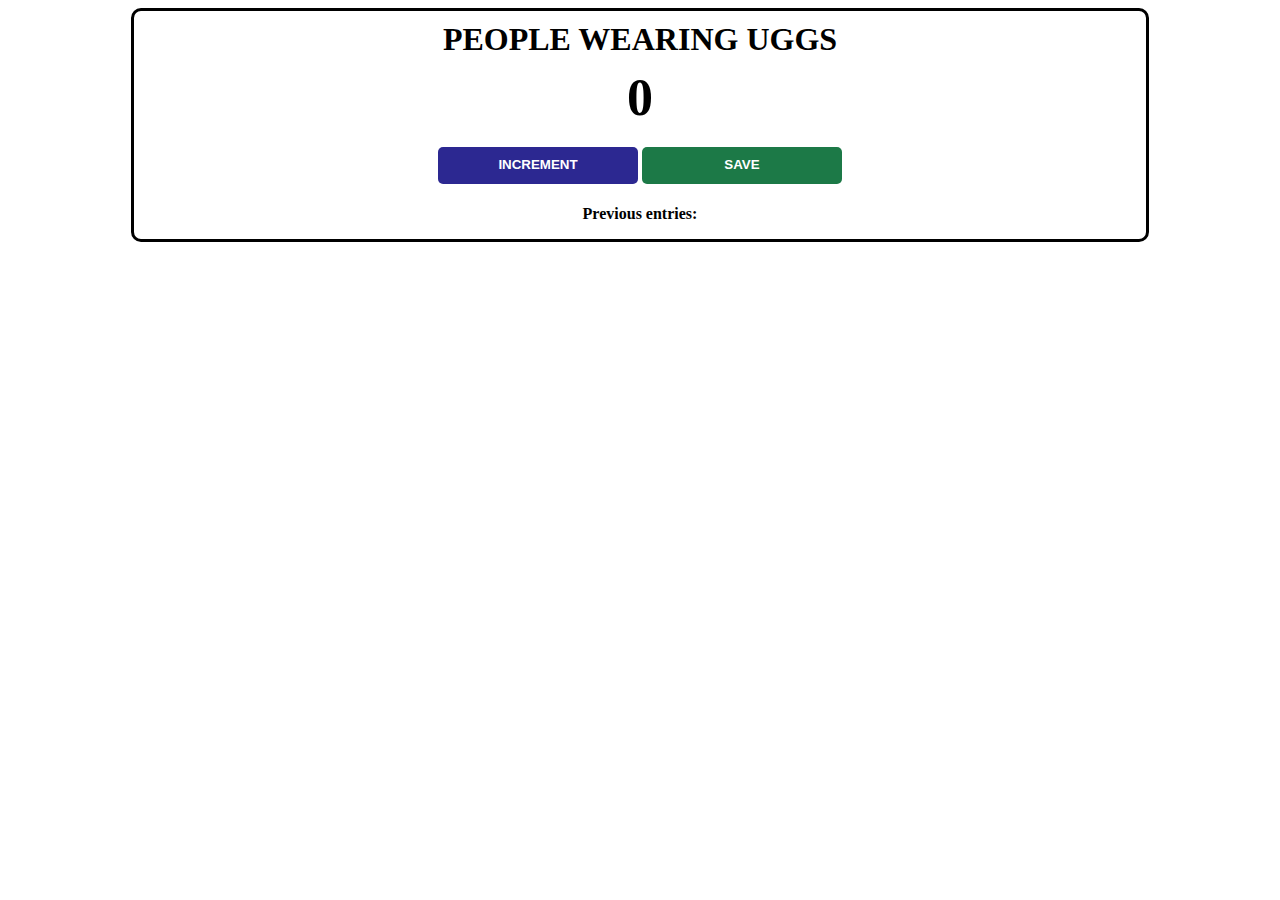
<file: index.html>
<!DOCTYPE html>
<html lang="en">
<head>
    <meta charset="UTF-8">
    <meta http-equiv="X-UA-Compatible" content="IE=edge">
    <meta name="viewport" content="width=device-width, initial-scale=1.0">
    <title>Counter</title>
<link rel="stylesheet" href="/css/site.css">



</head>
<body>
<div class = "container">
    <h1>PEOPLE WEARING UGGS</h1>
    <h2 id="count-el">0</h2>
    <button id="increment-btn" onclick="increment()">INCREMENT</button>
    <button id="save-btn" onclick="save()">SAVE</button>
    <p id="save-el">Previous entries: </p>
</div>

    </div>
    <script
        src= "/scripts/site.js"></script>
    
        <script src="https://cdn.jsdelivr.net/npm/bootstrap@5.2.3/dist/js/bootstrap.bundle.min.js"
        integrity="sha384-kenU1KFdBIe4zVF0s0G1M5b4hcpxyD9F7jL+jjXkk+Q2h455rYXK/7HAuoJl+0I4"
        crossorigin="anonymous"></script>
</body>
</html>
</file>
<file: css/site.css>
body {
    background-image: url("https://images.unsplash.com/photo-1586810679476-7e2e76421009?ixlib=rb-4.0.3&ixid=MnwxMjA3fDB8MHxwaG90by1wYWdlfHx8fGVufDB8fHx8&auto=format&fit=crop&w=870&q=80");
    background-size: cover;
    font-family: Georgia, 'Times New Roman', Times, serif
    font-weight: bold;
    text-align: center;
}

h1 {
    margin-top: 10px;
    margin-bottom: 10px;
}

h2 { 
    font-size: 52px;
    margin-top: 0;
    margin-bottom: 20px;
}

.container {
    background: white;
    max-width: 80%;
    margin: auto;
    border: 3px solid black;
    border-radius: 10px;
}
button {
    border: none;
    padding-top: 10px;
    padding-bottom: 12px;
    color: white;
    font-weight: bold;
    width: 200px;
    margin-bottom: 5px;
    border-radius: 5px;
}

#increment-btn {
    background: #2C2891;
}

#save-btn {
    background: #1C7947;
}

#save-el {
    font-weight: bold;
}
</file>
